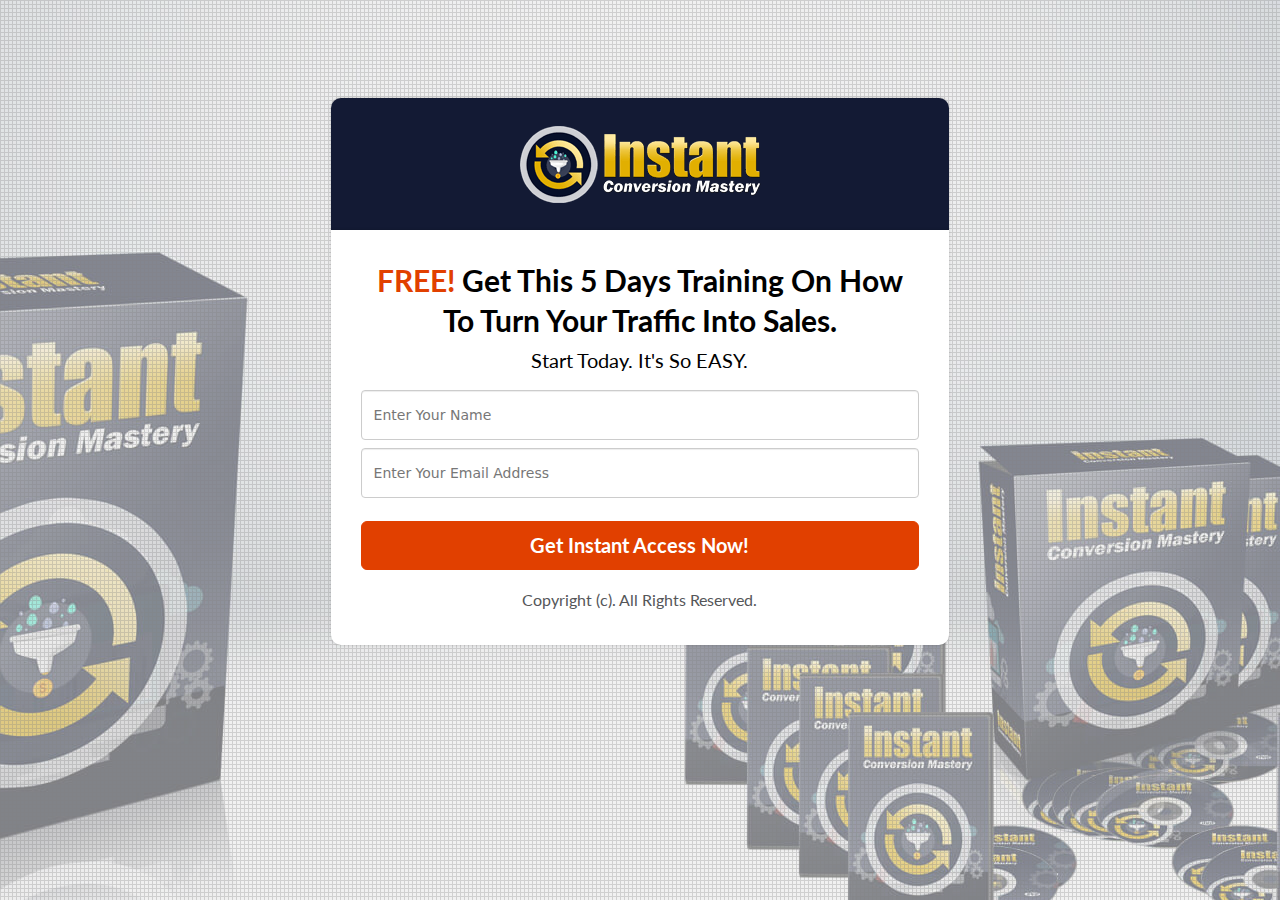
<file: leads/index.html>
<!DOCTYPE html>
<html lang="en">
  <head>
    <meta charset="utf-8">
    <meta http-equiv="X-UA-Compatible" content="IE=edge">
    <meta name="viewport" content="width=device-width, initial-scale=1">
    <meta name="description" content="">
    <meta name="author" content="">
    <link rel="shortcut icon" href="images/favicon.png">
    <title>Instant Conversion Mastery / Optim Page</title>

    <!-- Bootstrap -->
    <link href="css/bootstrap.min.css" rel="stylesheet">
	<link href="css/style.css" rel="stylesheet">
	<link href='http://fonts.googleapis.com/css?family=Lato:300,r,b,i,bi|Open Sans:300,r,b,i,bi' rel='stylesheet' type='text/css'>
    <script src="https://css3-mediaqueries-js.googlecode.com/svn/trunk/css3-mediaqueries.js"></script>
	
    <!-- Just for debugging purposes. Don't actually copy these 2 lines! -->
    <!--[if lt IE 9]><script src="js/ie8-responsive-file-warning.js"></script><![endif]-->
    <script src="js/ie-emulation-modes-warning.js"></script>

    <!-- HTML5 shim and Respond.js IE8 support of HTML5 elements and media queries -->
    <!--[if lt IE 9]>
      <script src="js/html5shiv.min.js"></script>
      <script src="js/respond.min.js"></script>
    <![endif]-->
  </head>
  <body>
    <div class="clsWrapper">
		<div class="Opt_bg">
			<div class="Opt_bg_trans">
				<div class="Opt_bg1">
					<div class="container">
						<div class="clsPadding_page">
							<div class="row">
								<div class="col-md-2"></div>
								<div class="col-md-8">
									<div class="clsBx_black" style="background:#131a34;">
										<div class="clsLogo" style="padding:5px;"><img src="images/logo.png" class="center-block img-responsive"/></div>
									</div>
									<div class="clsBx_white">
										<div class="clsSTL_txt_bl_center" >
											<h2><b><b style="color:#e14000;">FREE!</b> Get This 5 Days Training On How To Turn Your Traffic Into Sales.</b></h2>
											<h3>Start Today. It's So EASY. </h3>
										</div>
										<div class="row">
											<div style="margin-bottom:8px;padding-top:10px;" class="col-xs-12">
												<input type="text" placeholder="Enter Your Name" class="form-control form_log" style="height:50px;" name="name">
											</div>
											<div style="margin-bottom:8px;" class="col-xs-12">
												<input type="text" placeholder="Enter Your Email Address" class="form-control form_log" style="height:50px;" name="email">
											</div>
											<div style="margin-top:15px;text-align:center" class="col-xs-12">
												<button type="submit" class="btn_edt btn btn-warning btn-lg col-md-12"><b style="font-size:20px;">Get Instant Access Now!</b></button>
											</div>
										</div>
										<div class="clsSTL_txt_bl_center" style="padding-top:20px;">
											<p>Copyright (c). All Rights Reserved.</p>
										</div>
									</div>
								</div>
								<div class="col-md-2"></div>
							</div>
						</div>
					</div>
				</div>
			</div>
		</div>
	</div>	<!--clsWrapper-->
	
	
    <!-- jQuery (necessary for Bootstrap's JavaScript plugins) -->
    <script src="js/jquery.min.js"></script>
    <!-- Include all compiled plugins (below), or include individual files as needed -->
    <script src="js/bootstrap.min.js"></script>
	<!-- IE10 viewport hack for Surface/desktop Windows 8 bug -->
    <script src="js/ie10-viewport-bug-workaround.js"></script>
  </body>
</html>
</file>
<file: leads/css/style.css>
body
{
	font-family:verdana,sans;
	font-size:12px;
	margin:0;
	background:transparent url('../images/opt_bg.jpg') no-repeat scroll center top;
}
html
{
    margin: 0;
    padding: 0;	
}
ul, li, form, p, h1, h2, h3, h4, h5 ,h6
{
	margin:0;
}
.clearfix:after
{
	content:" ";
	clear:both;
	visibility:hedden;
	display:block;
	height:0px;
}
.clsWrapper
{
	width:100%;
	margin:0px auto;
}

.Opt_bg1
{
	background:transparent url("../images/trnc_wht.png") ;
	height: 100%;
    position: absolute;
    width: 100%;
}
.Opt_bg2
{
	background:transparent url("../images/trnc_blc.png") ;
	height: 100%;
    position: absolute;
    width: 100%;
}
.Opt_bg_trans
{
	background:transparent url("../images/bg_rept.png") ;
	height: 100%;
    position: absolute;
    width: 100%;
}
.clsBx_black {
    background:black;
    border: medium none;
    border-radius: 10px 10px 0px 0px;
    box-shadow: 0 0 3px rgba(0, 0, 0, 0.2);
    padding: 20px;
}
.clsBx_white {
    background:white;
    border: medium none;
    border-radius: 0px 0px 10px 10px;
    box-shadow: 0 0 3px rgba(0, 0, 0, 0.2);
    margin-bottom: 20px;
    min-height: 20px;
    padding: 30px;
}
.clsPadding_page
{
	padding:30px;
	margin:6%;
}

.btn-warning.btn_edt {
    background-color: #e14000;
    border-color: #e14000;
    color: #fff;
	font-family: "Lato",sans-serif;
	font-weight: bold;
}



.clsSTL_txt_wh_center h1
{
	color:white;
   font-family: "Lato",sans-serif;
    font-size:30px;
    line-height:40px;
    text-align: center;
	padding-bottom:5px;
    font-style: normal;
    font-weight: bold;
}
.clsSTL_txt_wh_center h2
{
	color:white;
    font-family: "Lato",sans-serif;
    font-size:25px;
    line-height:30px;
    text-align: center;
	padding-bottom:5px;
    font-style: normal;
    font-weight: normal;
}
.clsSTL_txt_wh_center h3
{
	color:white;
    font-family: "Lato",sans-serif;
    font-size:20px;
    line-height:30px;
    text-align: center;
	padding-bottom:5px;
    font-style: normal;
    font-weight: normal;
}
.clsSTL_txt_wh_center h4
{
	color:#f3e7d0;
    font-family: "Lato",sans-serif;
    font-size:18px;
    line-height:20px;
    text-align: center;
	padding-bottom:5px;
    font-style: normal;
    font-weight: normal;
}
.clsSTL_txt_wh_center h5
{
	color:#f3e7d0;
    font-family: "Lato",sans-serif;
    font-size:16px;
    line-height:20px;
    text-align: center;
	padding-bottom:5px;
    font-style: normal;
    font-weight: bold;
}
.clsSTL_txt_wh_center p
{
	color:white;
    font-family: "Lato",sans-serif;
    font-size:16px;
    line-height:20px;
    text-align: center;
	padding-bottom:5px;
    font-style: normal;
    font-weight: normal;
}


.clsSTL_txt_bl_center h1
{
	color:black;
    font-family: "Lato",sans-serif;
    font-size:40px;
    line-height:50px;
    text-align: center;
	padding-bottom:5px;
    font-style: normal;
    font-weight: normal;
}
.clsSTL_txt_bl_center h2
{
	color:black;
    font-family: "Lato",sans-serif;
    font-size:30px;
    line-height:40px;
    text-align: center;
	padding-bottom:5px;
    font-style: normal;
    font-weight: normal;
}
.clsSTL_txt_bl_center h3
{
	color:black;
    font-family: "Lato",sans-serif;
    font-size:20px;
    line-height:30px;
    text-align: center;
	padding-bottom:5px;
    font-style: normal;
    font-weight: normal;
}
.clsSTL_txt_bl_center h4
{
	color:black;
    font-family: "Lato",sans-serif;
    font-size:18px;
    line-height:20px;
    text-align: center;
	padding:5px 0px;
    font-style: normal;
    font-weight: normal;
}
.clsSTL_txt_bl_center h5
{
	color:black;
    font-family: "Lato",sans-serif;
    font-size:16px;
    line-height:20px;
    text-align: center;
	padding-bottom:5px;
    font-style: normal;
    font-weight:bold;
}
.clsSTL_txt_bl_center p
{
	color:#555659;
    font-family: "Lato",sans-serif;
    font-size:16px;
    line-height:20px;
    text-align: center;
	padding-bottom:5px;
    font-style: normal;
    font-weight: normal;
}
</file>
